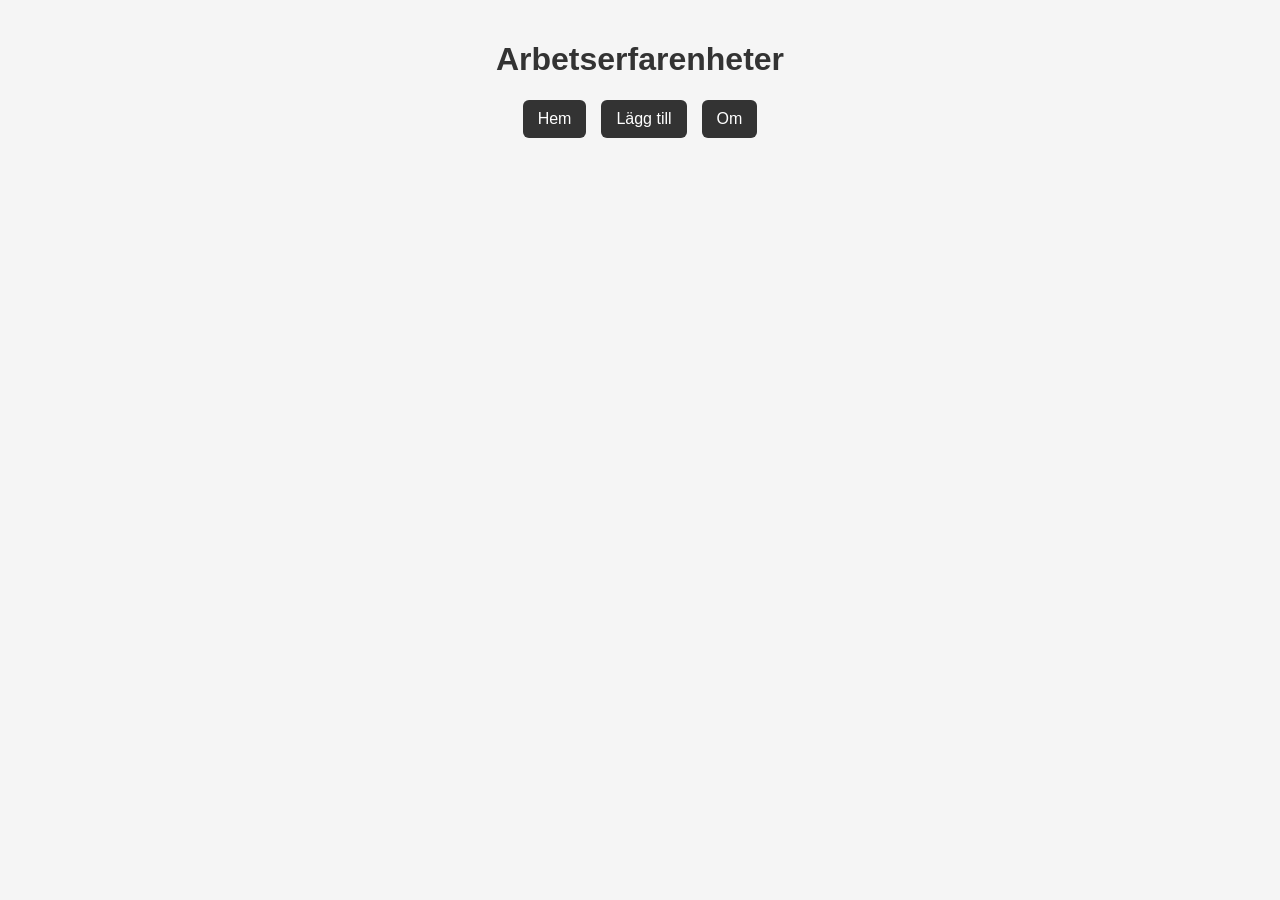
<file: index.html>
<!DOCTYPE html>
<html lang="sv">

<head>
    <meta charset="UTF-8">
    <title>CV</title>
    <link rel="stylesheet" href="style.css">
</head>

<body onload="loadWork()">

    <h1>Arbetserfarenheter</h1>

    <nav>
        <a href="index.html">Hem</a>
        <a href="add.html">Lägg till</a>
        <a href="about.html">Om</a>
    </nav>

    <div id="list"></div>

    <script src="script.js"></script>
</body>

</html>
</file>
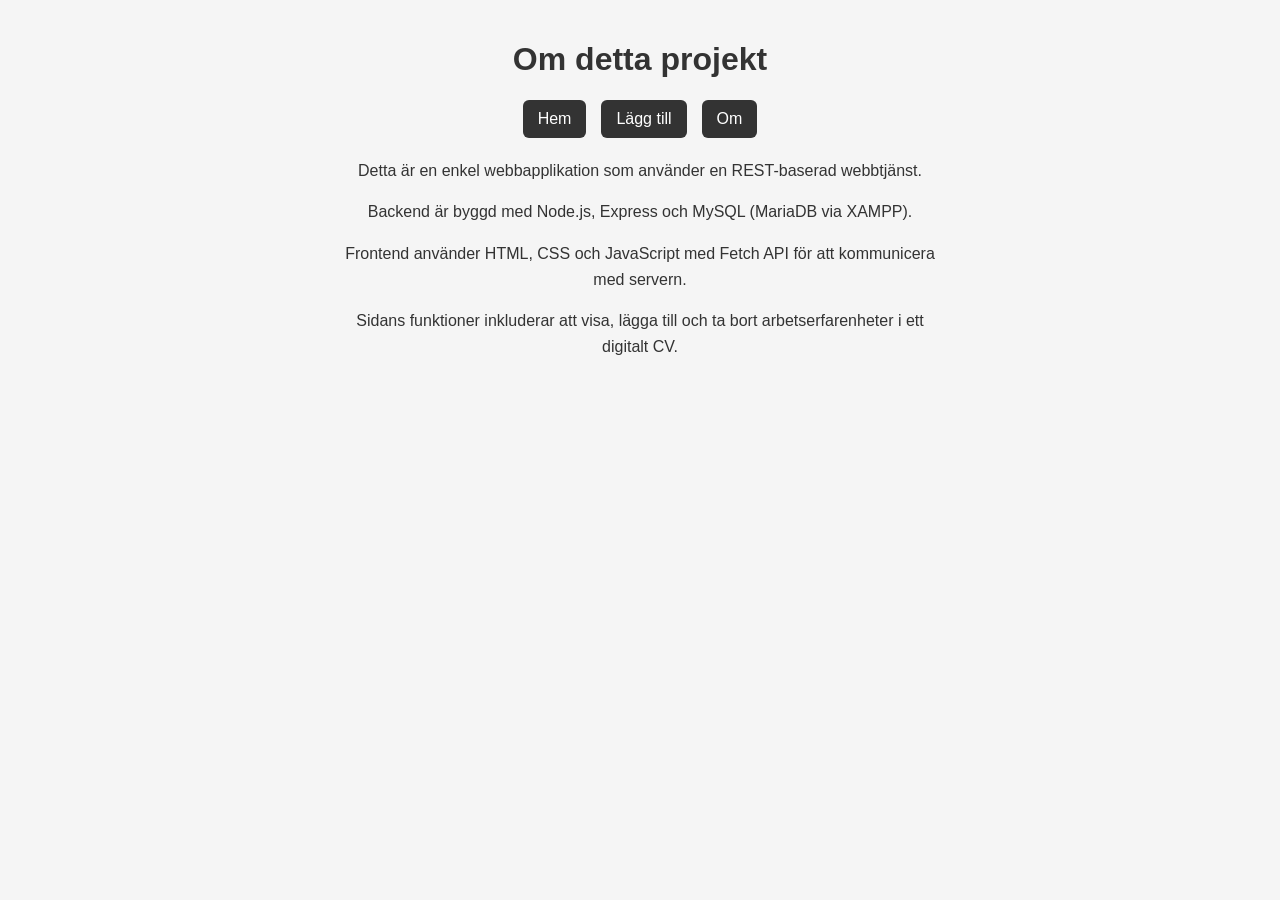
<file: about.html>
<!DOCTYPE html>
<html lang="sv">

<head>
    <meta charset="UTF-8">
    <title>Om sidan</title>
    <link rel="stylesheet" href="style.css">
</head>

<body>

    <h1>Om detta projekt</h1>

    <nav>
        <a href="index.html">Hem</a>
        <a href="add.html">Lägg till</a>
        <a href="about.html">Om</a>
    </nav>

    <div class="container">
        <p>
            Detta är en enkel webbapplikation som använder en REST-baserad webbtjänst.
        </p>

        <p>
            Backend är byggd med Node.js, Express och MySQL (MariaDB via XAMPP).
        </p>

        <p>
            Frontend använder HTML, CSS och JavaScript med Fetch API för att kommunicera med servern.
        </p>

        <p>
            Sidans funktioner inkluderar att visa, lägga till och ta bort arbetserfarenheter i ett digitalt CV.
        </p>
    </div>

    <script src="script.js"></script>
</body>

</html>
</file>
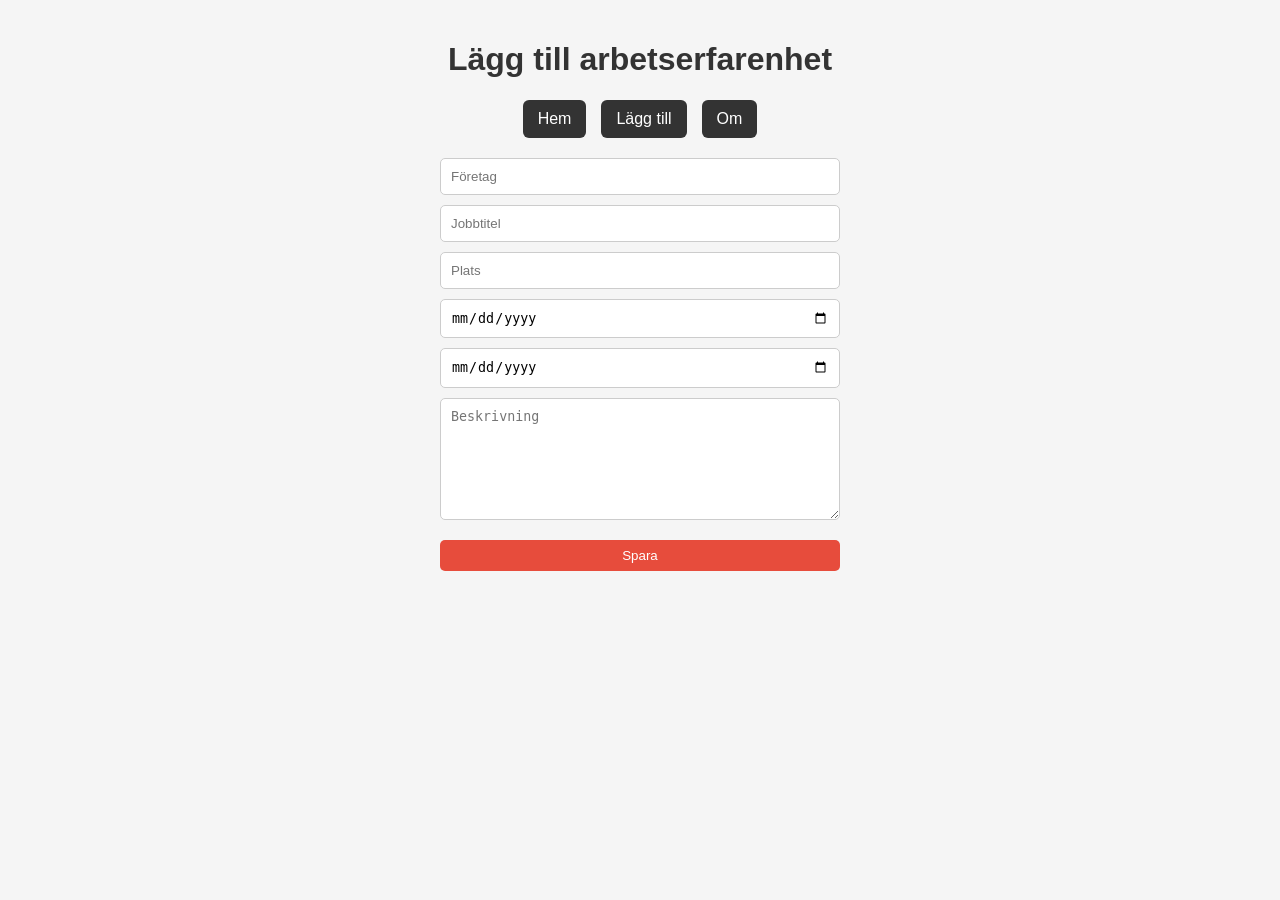
<file: add.html>
<!DOCTYPE html>
<html lang="sv">

<head>
    <meta charset="UTF-8">
    <title>Lägg till erfarenhet</title>
    <link rel="stylesheet" href="style.css">
</head>

<body>

    <h1>Lägg till arbetserfarenhet</h1>

    <nav>
        <a href="index.html">Hem</a>
        <a href="add.html">Lägg till</a>
        <a href="about.html">Om</a>
    </nav>

    <form onsubmit="addWork(event)">
        <input id="companyname" placeholder="Företag">
        <input id="jobtitle" placeholder="Jobbtitel">
        <input id="location" placeholder="Plats">
        <input id="startdate" type="date">
        <input id="enddate" type="date">
        <textarea id="description" placeholder="Beskrivning"></textarea>

        <button type="submit">Spara</button>
    </form>

    <script src="script.js"></script>
</body>

</html>
</file>
<file: style.css>
body {
    font-family: Arial, sans-serif;
    margin: 0;
    padding: 20px;
    background: #f5f5f5;
    color: #333;
}

h1 {
    text-align: center;
}

/* nav */
nav {
    display: flex;
    justify-content: center;
    gap: 15px;
    margin: 20px 0;
}

nav a {
    text-decoration: none;
    background: #333;
    color: white;
    padding: 10px 15px;
    border-radius: 6px;
    transition: 0.2s;
}

nav a:hover {
    background: #555;
}

/* lista */
#list {
    display: flex;
    flex-direction: column;
    gap: 15px;
    margin-top: 20px;
    align-items: center;
}

#list div {
    background: white;
    padding: 15px;
    border-radius: 10px;
    box-shadow: 0 2px 5px rgba(0,0,0,0.1);
    width: 100%;
    max-width: 600px;
}

/* delete */
button {
    padding: 8px 12px;
    border: none;
    background: #e74c3c;
    color: white;
    cursor: pointer;
    border-radius: 5px;
    margin-top: 10px;
}

button:hover {
    background: #c0392b;
}

/* form */
form {
    max-width: 400px;
    margin: auto;
    display: flex;
    flex-direction: column;
    gap: 10px;
}

input, textarea {
    padding: 10px;
    border: 1px solid #ccc;
    border-radius: 5px;
}

textarea {
    resize: vertical;
    min-height: 100px;
}

.container {
    max-width: 600px;
    margin: auto;
    text-align: center;
    line-height: 1.6;
}

/* Respoonsivitet */
@media (max-width: 600px) {
    body {
        padding: 10px;
    }

    #list div {
        width: 100%;
    }

    nav {
        flex-direction: row; 
        justify-content: center;
        flex-wrap: wrap; 
    }
}
</file>
